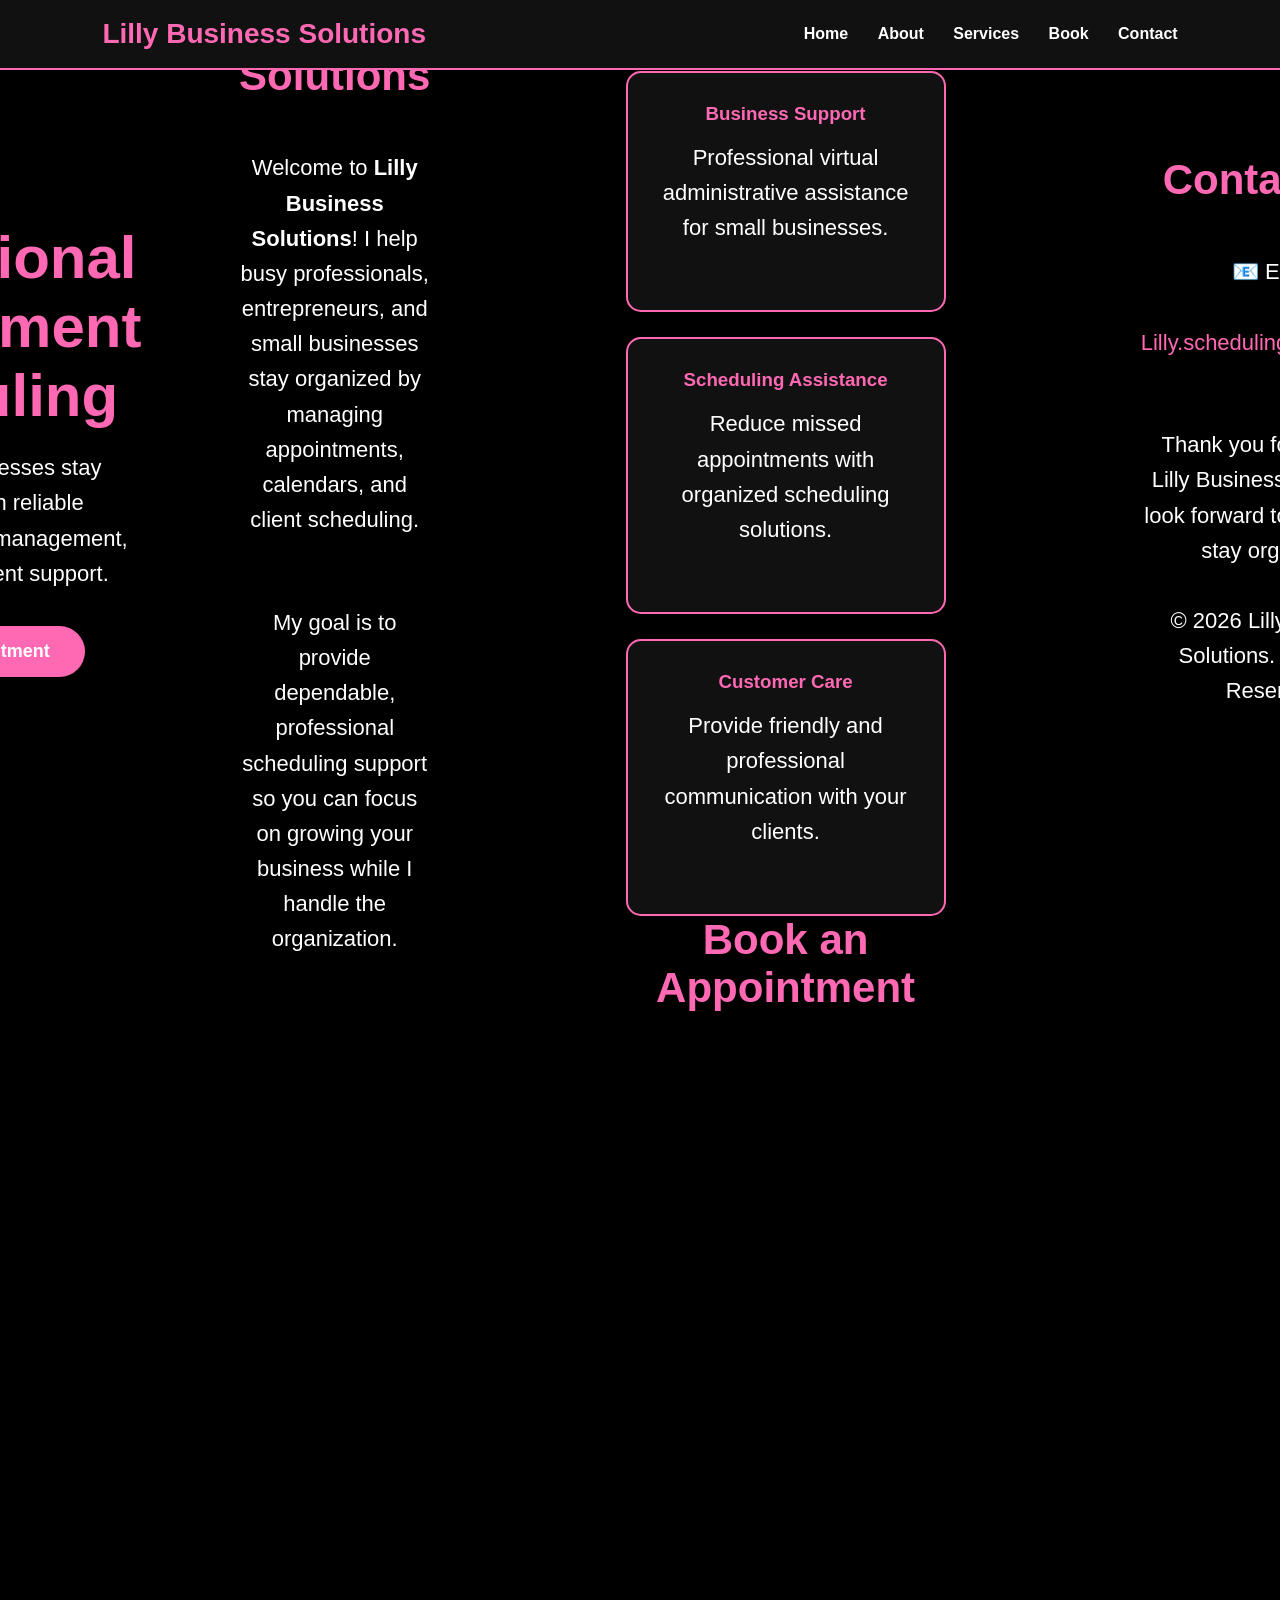
<file: index.html>
<!DOCTYPE html>
<html lang="en">
<head>
<meta charset="UTF-8">
<meta name="viewport" content="width=device-width, initial-scale=1.0">

<title>Lilly Business Solutions</title>

<meta name="description" content="Professional appointment scheduling and virtual business support.">

<style>

*{
margin:0;
padding:0;
box-sizing:border-box;
scroll-behavior:smooth;
font-family:Arial, Helvetica, sans-serif;
}

body{
background:#000;
color:white;
}

header{
position:fixed;
top:0;
left:0;
width:100%;
background:#111;
padding:18px 8%;
display:flex;
justify-content:space-between;
align-items:center;
z-index:1000;
border-bottom:2px solid hotpink;
}

.logo{
font-size:28px;
font-weight:bold;
color:hotpink;
}

nav a{
color:white;
text-decoration:none;
margin-left:25px;
font-weight:bold;
transition:.3s;
}

nav a:hover{
color:hotpink;
}

.hero{
height:100vh;
display:flex;
justify-content:center;
align-items:center;
text-align:center;
padding:30px;
background:linear-gradient(rgba(0,0,0,.75),rgba(0,0,0,.75)),
url("https://images.unsplash.com/photo-1497366754035-f200968a6e72?w=1600");
background-size:cover;
background-position:center;
}

.hero h1{
font-size:60px;
margin-bottom:20px;
color:hotpink;
}

.hero p{
font-size:22px;
margin-bottom:35px;
max-width:700px;
margin-left:auto;
margin-right:auto;
line-height:1.6;
}

.button{
display:inline-block;
padding:15px 35px;
background:hotpink;
color:white;
text-decoration:none;
border-radius:50px;
font-size:18px;
font-weight:bold;
transition:.3s;
}

.button:hover{
background:white;
color:black;
}

section{
padding:110px 8%;
}

.section-title{
text-align:center;
font-size:42px;
color:hotpink;
margin-bottom:50px;
}

.services{
display:grid;
grid-template-columns:repeat(auto-fit,minmax(250px,1fr));
gap:25px;
}

.card{
background:#111;
padding:30px;
border-radius:15px;
border:2px solid hotpink;
transition:.3s;
}

.card:hover{
transform:translateY(-8px);
}

.card h3{
margin-bottom:15px;
color:hotpink;
}

.about{
max-width:900px;
margin:auto;
text-align:center;
line-height:1.8;
font-size:18px;
}

form{
max-width:700px;
margin:auto;
display:flex;
flex-direction:column;
gap:18px;
}

input,
select,
textarea{
padding:15px;
border:none;
border-radius:10px;
font-size:16px;
}

textarea{
height:140px;
resize:none;
}

button{
padding:16px;
border:none;
border-radius:50px;
background:hotpink;
color:white;
font-size:18px;
font-weight:bold;
cursor:pointer;
transition:.3s;
}

button:hover{
background:white;
color:black;
}

footer{
padding:30px;
text-align:center;
background:#111;
margin-top:50px;
border-top:2px solid hotpink;
}

@media(max-width:768px){

.hero h1{
font-size:40px;
}

.hero p{
font-size:18px;
}

header{
flex-direction:column;
}

nav{
margin-top:15px;
}

nav a{
display:inline-block;
margin:8px;
}

}

</style>

</head>

<body>

<header>

<div class="logo">
Lilly Business Solutions
</div>

<nav>

<a href="#home">Home</a>

<a href="#about">About</a>

<a href="#services">Services</a>

<a href="#book">Book</a>

<a href="#contact">Contact</a>

</nav>

</header>

<section class="hero" id="home">

<div>

<h1>
Professional Appointment Scheduling
</h1>

<p>

Helping busy businesses stay organized through reliable scheduling,
calendar management, and professional client support.

</p>

<a href="#book" class="button">
Book an Appointment
</a>

</div>

<section id="about">

<h2 class="section-title">About Lilly Business Solutions</h2>

<div class="about">

<p>

Welcome to <strong>Lilly Business Solutions</strong>! I help busy
professionals, entrepreneurs, and small businesses stay organized by
managing appointments, calendars, and client scheduling.

</p>

<br>

<p>

My goal is to provide dependable, professional scheduling support so
you can focus on growing your business while I handle the organization.

</p>

</div>

</section>

<section id="services">

<h2 class="section-title">Services</h2>

<div class="services">

<div class="card">
<h3>Appointment Scheduling</h3>
<p>
Book, organize, and manage appointments professionally.
</p>
</div>

<div class="card">
<h3>Calendar Management</h3>
<p>
Keep your daily, weekly, and monthly schedule organized.
</p>
</div>

<div class="card">
<h3>Client Communication</h3>
<p>
Help coordinate appointment confirmations and scheduling updates.
</p>
</div>

<div class="card">
<h3>Business Support</h3>
<p>
Professional virtual administrative assistance for small businesses.
</p>
</div>

<div class="card">
<h3>Scheduling Assistance</h3>
<p>
Reduce missed appointments with organized scheduling solutions.
</p>
</div>

<div class="card">
<h3>Customer Care</h3>
<p>
Provide friendly and professional communication with your clients.
</p>
</div>

</div>

</<section id="book">

<h2 class="section-title">Book an Appointment</h2>

<div class="calendly-inline-widget" 
data-url="https://calendly.com/lilly-scheduling/lilly-business-solutions-consultation" 
style="min-width:320px;height:700px;">
</div>

<script 
src="https://assets.calendly.com/assets/external/widget.js" 
async>
</script>



</section>

<section id="contact">

<h2 class="section-title">
Contact Me
</h2>

<div class="about">

<p>
📧 Email
</p>

<p style="margin-top:10px;font-size:22px;color:hotpink;">
Lilly.scheduling@gmail.com
</p>

<br>

<p>
Thank you for choosing Lilly Business Solutions.
I look forward to helping you stay organized!
</p>

</div>

</<footer>

<p>&copy; 2026 Lilly Business Solutions. All Rights Reserved.</p>

</footer>

<script>

// Highlight active navigation while scrolling
const sections = document.querySelectorAll("section");
const navLinks = document.querySelectorAll("nav a");

window.addEventListener("scroll", () => {

let current = "";

sections.forEach(section => {

const sectionTop = section.offsetTop - 120;
const sectionHeight = section.offsetHeight;

if (pageYOffset >= sectionTop) {
current = section.getAttribute("id");
}

});

navLinks.forEach(link => {

link.classList.remove("active");

if(link.getAttribute("href") === "#" + current){

link.classList.add("active");

}

});

});

// Smooth scroll for navigation
document.querySelectorAll('a[href^="#"]').forEach(anchor => {

anchor.addEventListener("click", function(e){

e.preventDefault();

document.querySelector(this.getAttribute("href")).scrollIntoView({

behavior:"smooth"

});

});

});

</script>

</body>
</html>
</file>
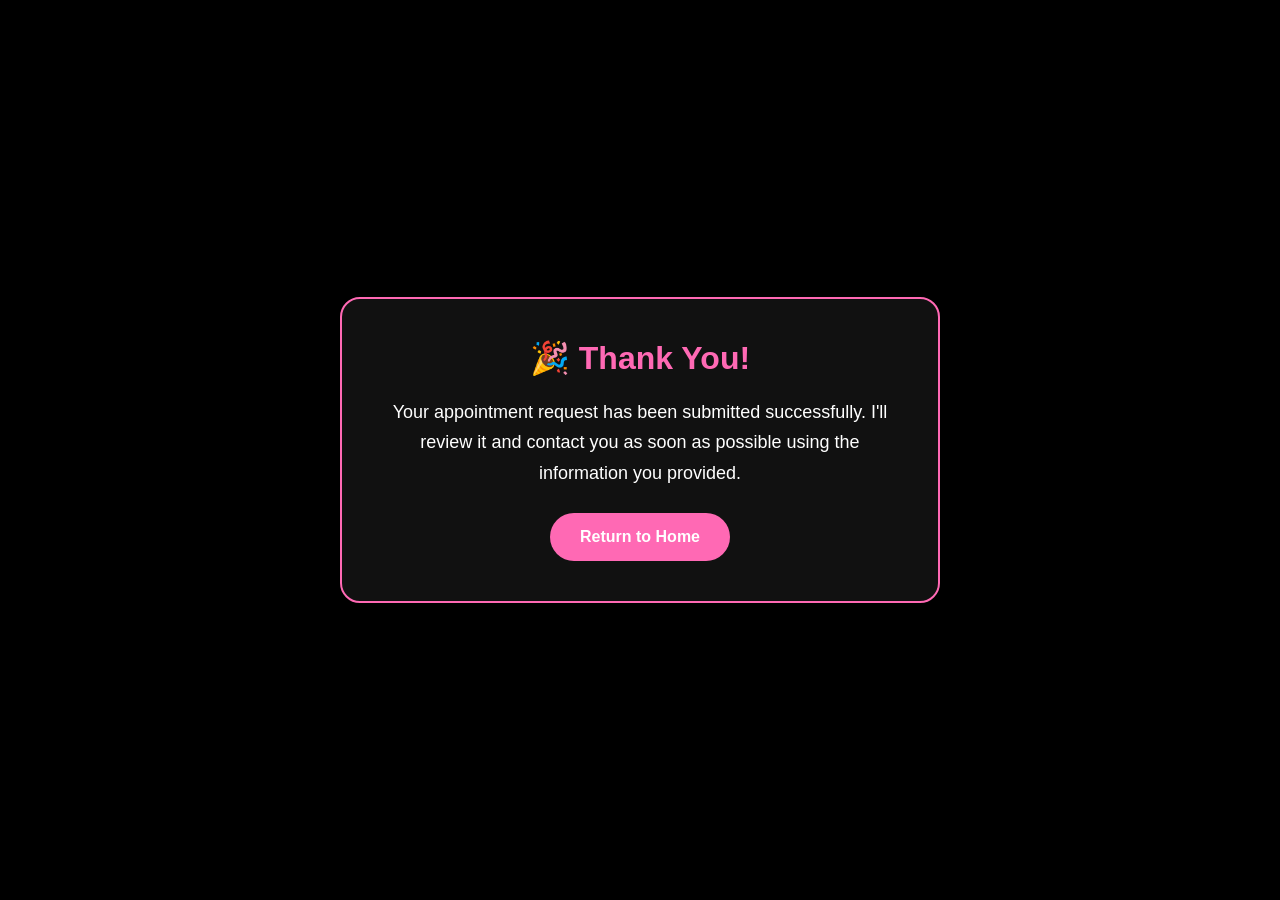
<file: thank-you.html>
<!DOCTYPE html>
<html lang="en">
<head>
<meta charset="UTF-8">
<meta name="viewport" content="width=device-width, initial-scale=1.0">

<title>Thank You | Lilly Business Solutions</title>

<style>
*{
margin:0;
padding:0;
box-sizing:border-box;
font-family:Arial,Helvetica,sans-serif;
}

body{
background:#000;
color:white;
display:flex;
justify-content:center;
align-items:center;
height:100vh;
text-align:center;
padding:20px;
}

.card{
background:#111;
border:2px solid hotpink;
border-radius:20px;
padding:40px;
max-width:600px;
}

h1{
color:hotpink;
margin-bottom:20px;
}

p{
font-size:18px;
line-height:1.7;
margin-bottom:25px;
}

a{
display:inline-block;
padding:15px 30px;
background:hotpink;
color:white;
text-decoration:none;
border-radius:50px;
font-weight:bold;
transition:.3s;
}

a:hover{
background:white;
color:black;
}
</style>
</head>

<body>

<div class="card">

<h1>🎉 Thank You!</h1>

<p>
Your appointment request has been submitted successfully.
I'll review it and contact you as soon as possible using the information you provided.
</p>

<a href="index.html">Return to Home</a>

</div>

</body>
</html>
</file>
